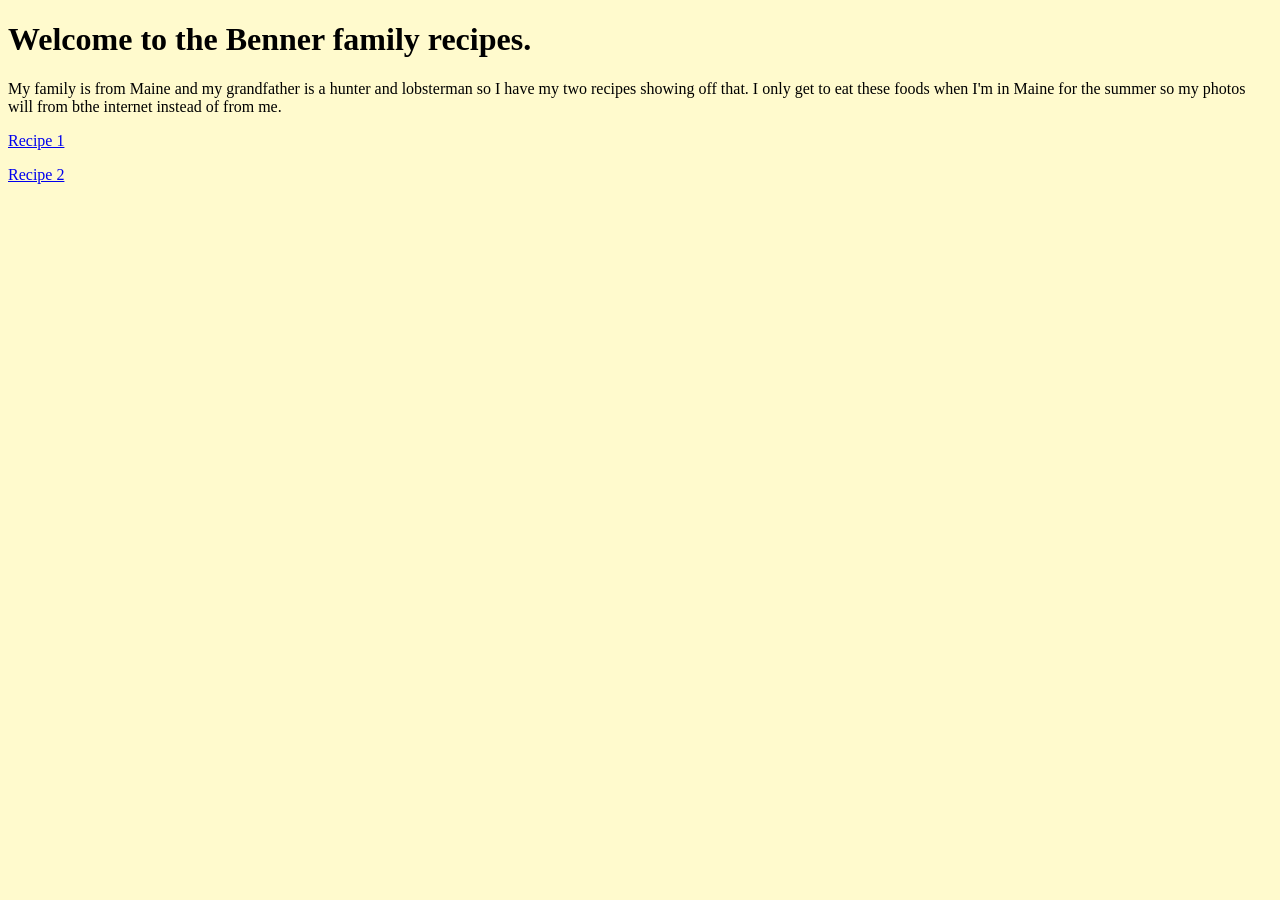
<file: Projects/recipes/index.html>
<!DOCTYPE html>
<html lang="en">
	<head>
		<title>Grey's Recipes</title>
		<script scr="../../validate.js"></script>
<style>
		body{
		background-color:Lemonchiffon;
		}
	</style>
 

		</head>

		<body>
			<h1>Welcome to the Benner family recipes.</h1>

			<p>My family is from Maine and my grandfather is a hunter and lobsterman so I have my two recipes showing off that. I only get to eat these foods when I'm in Maine for the summer so my photos will from bthe internet instead of from me.</p>



			<p> <a href="https://greyson-db.github.io/Projects/recipes/1.html">Recipe 1</a> </p>	<p> <a href="https://greyson-db.github.io/Projects/recipes/2.html">Recipe 2</a> </p>

		</body>
</file>
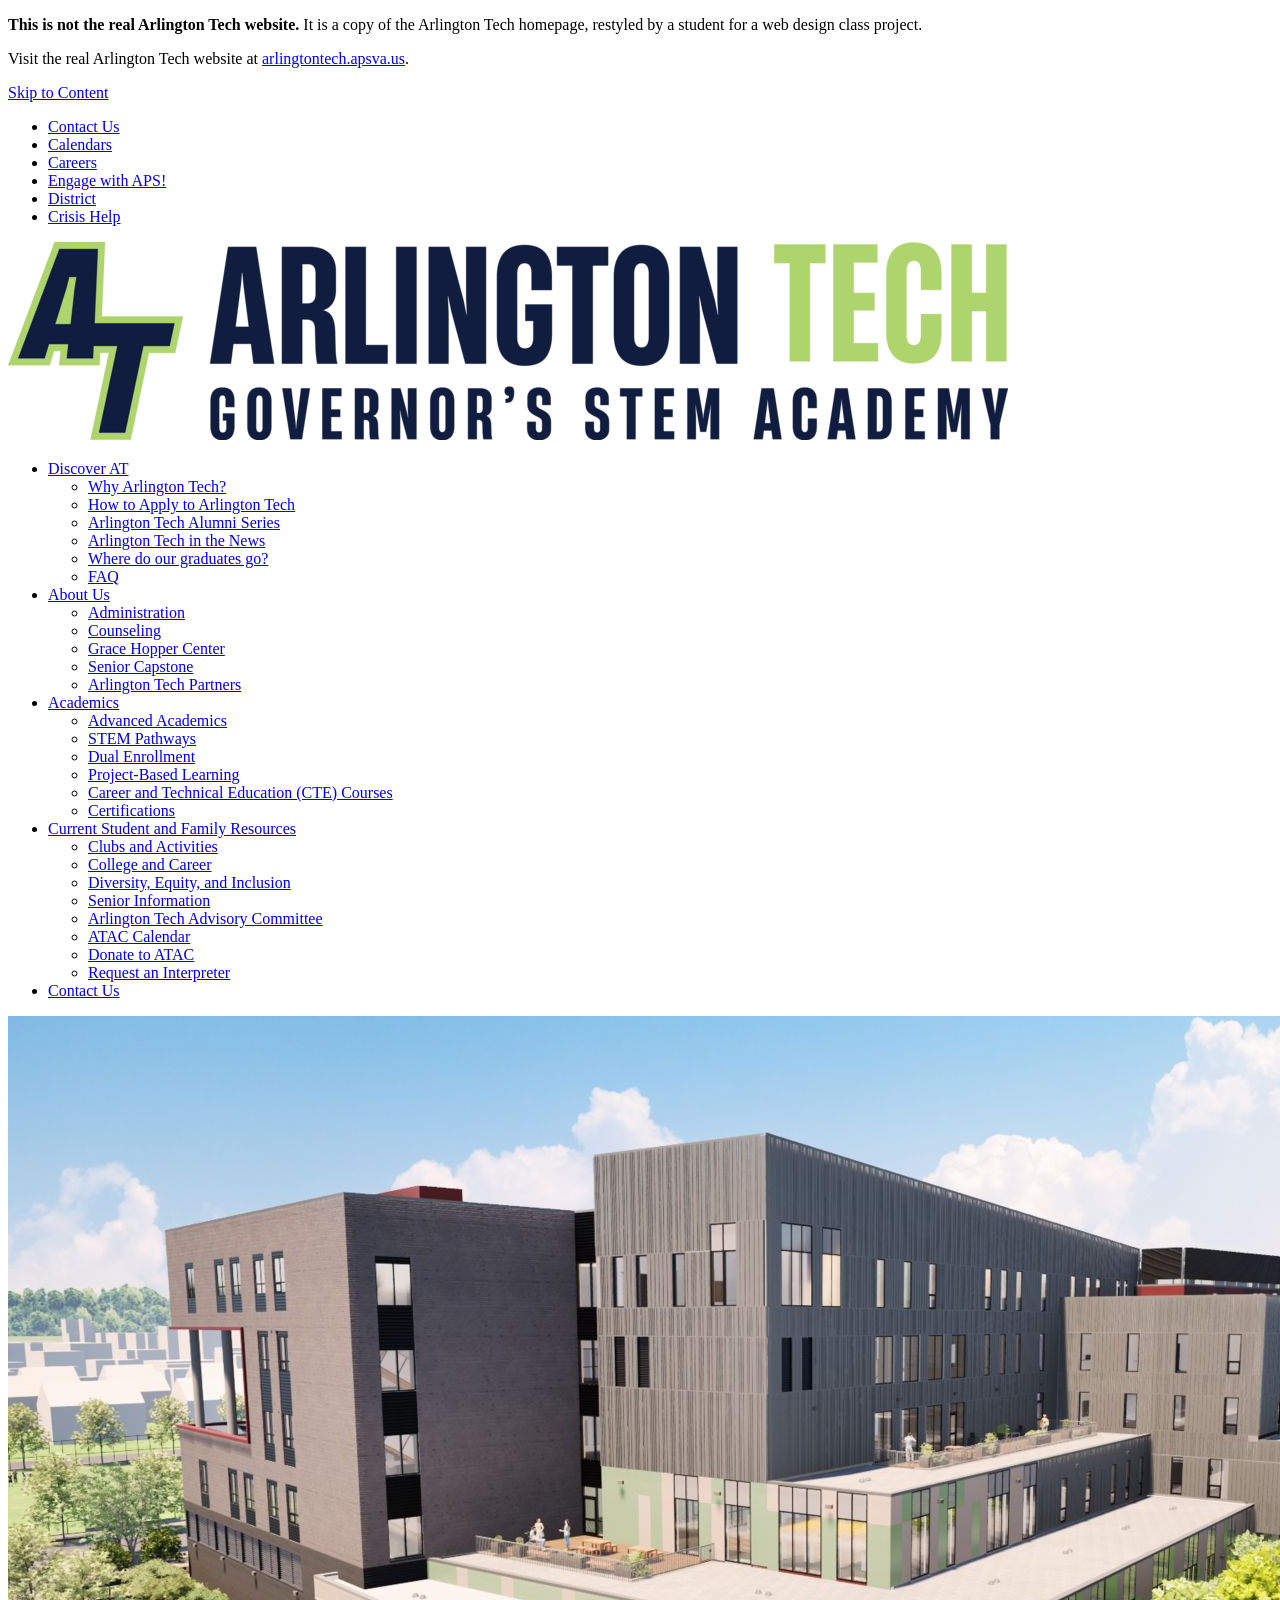
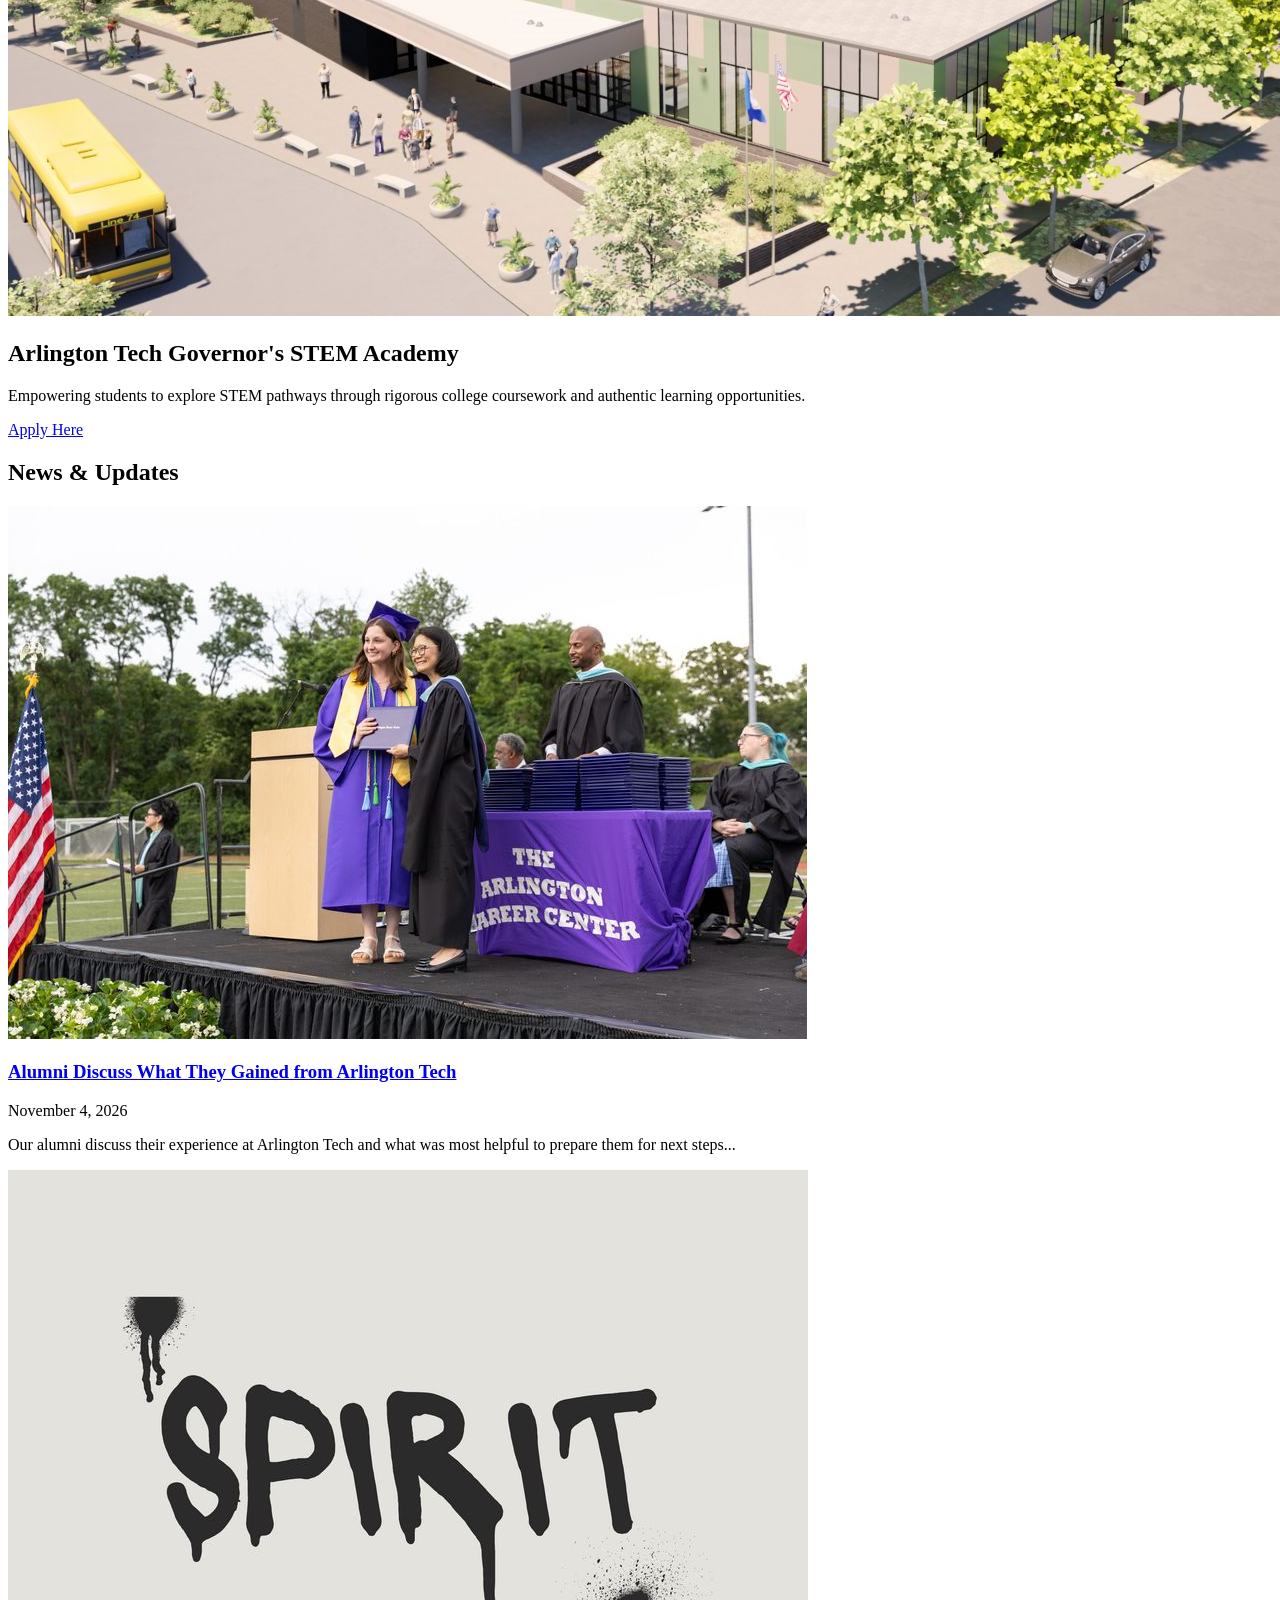
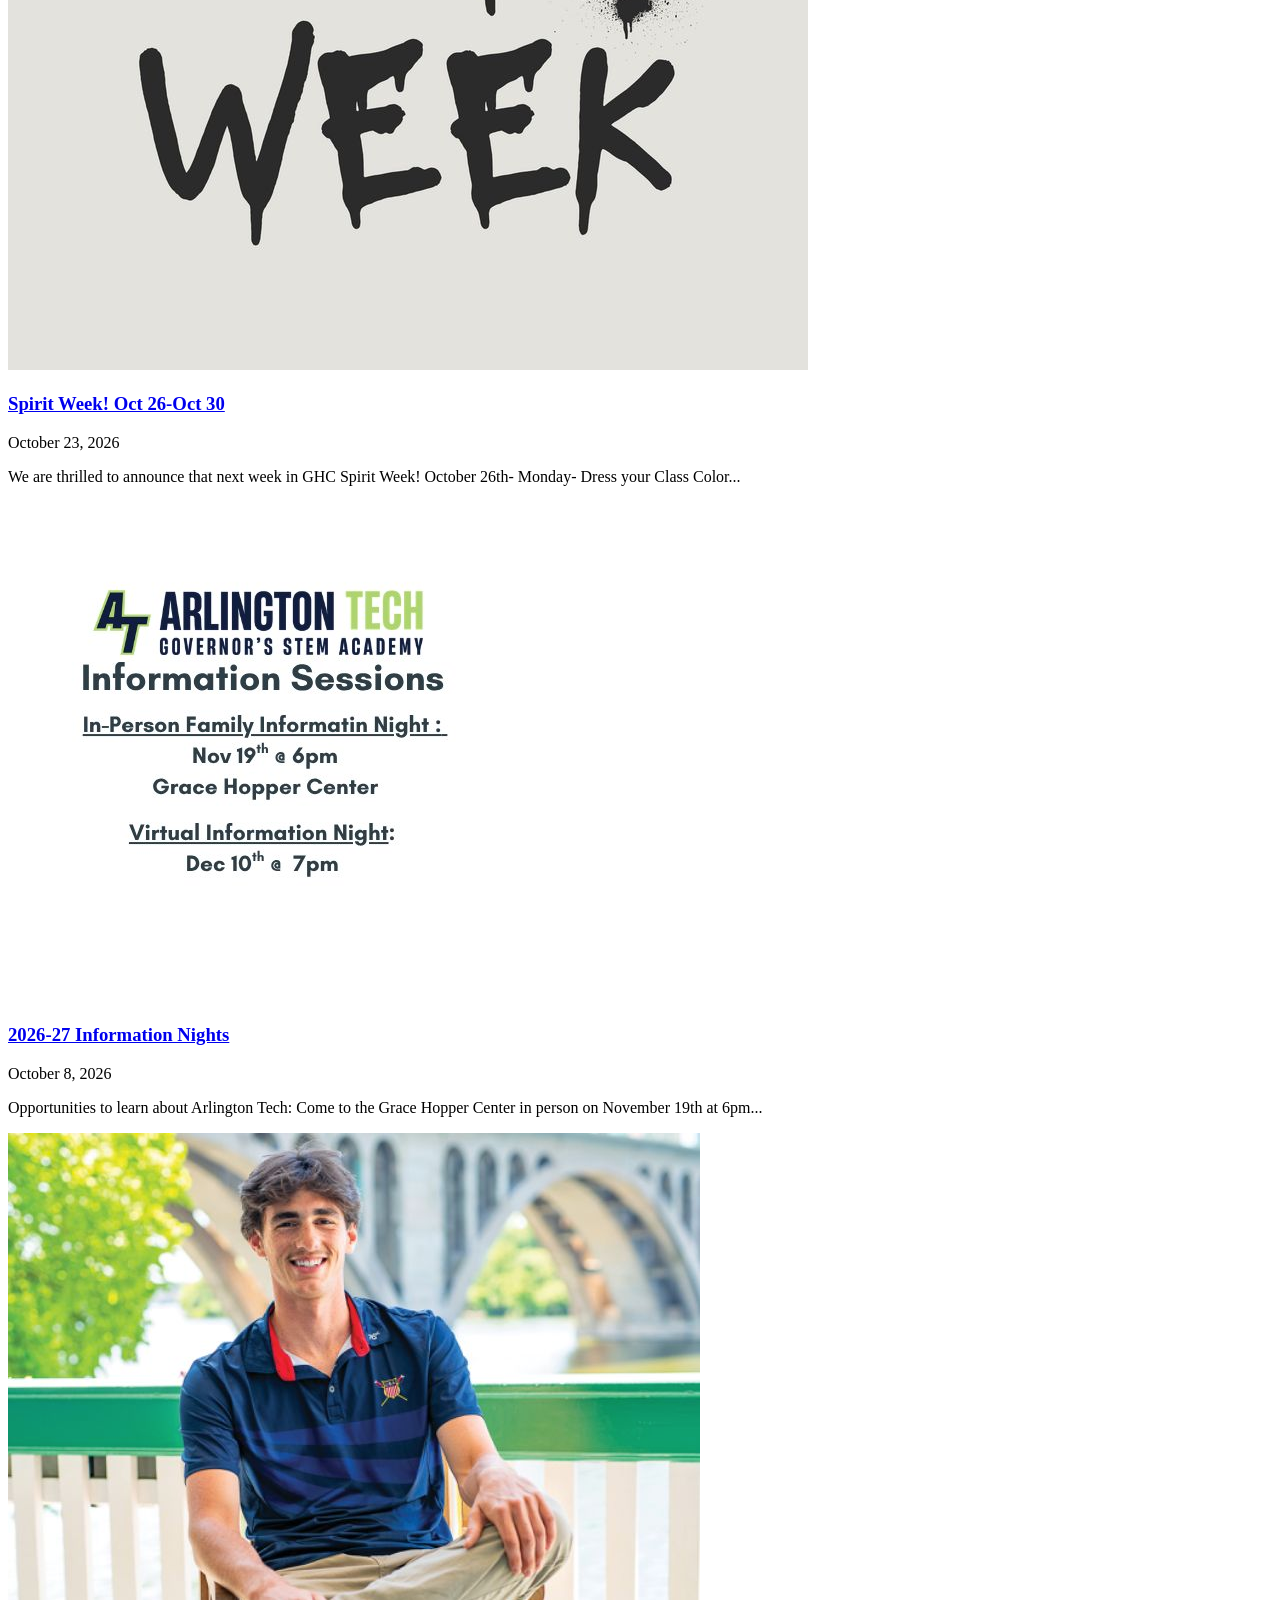
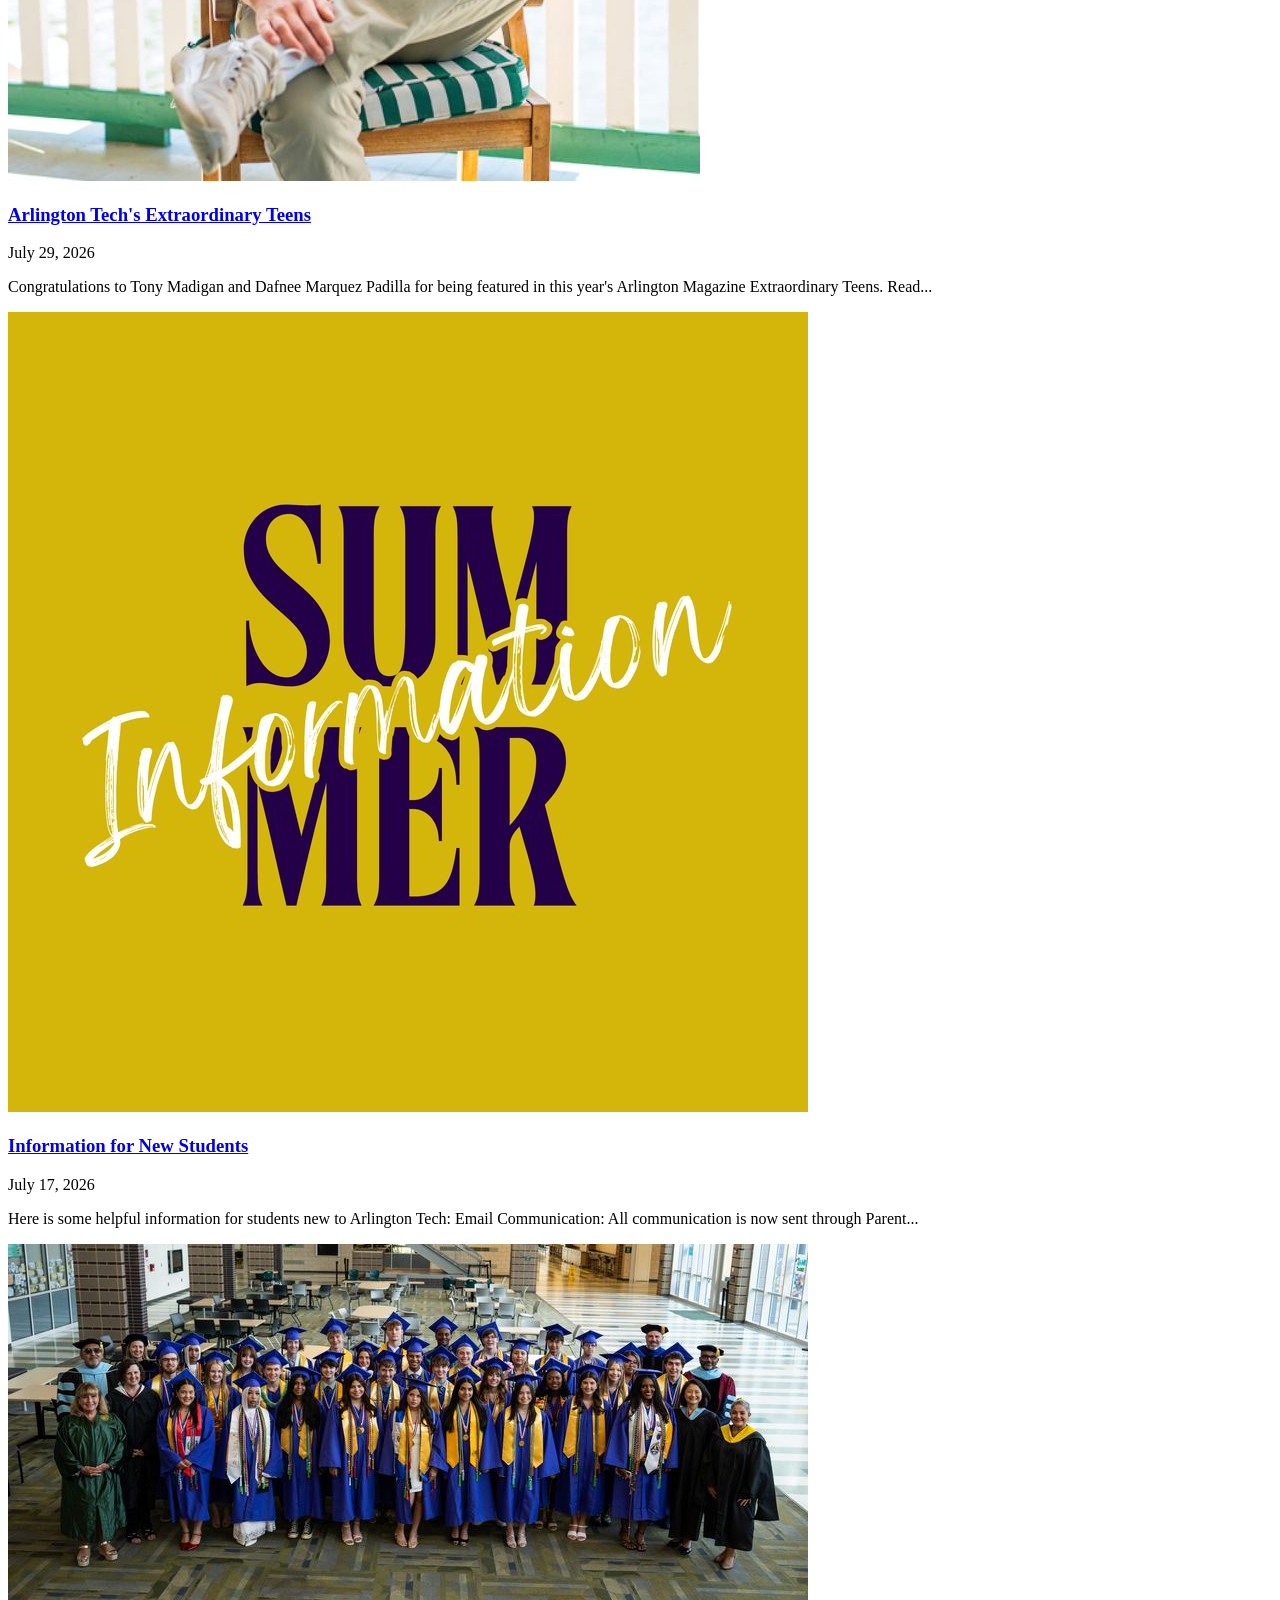
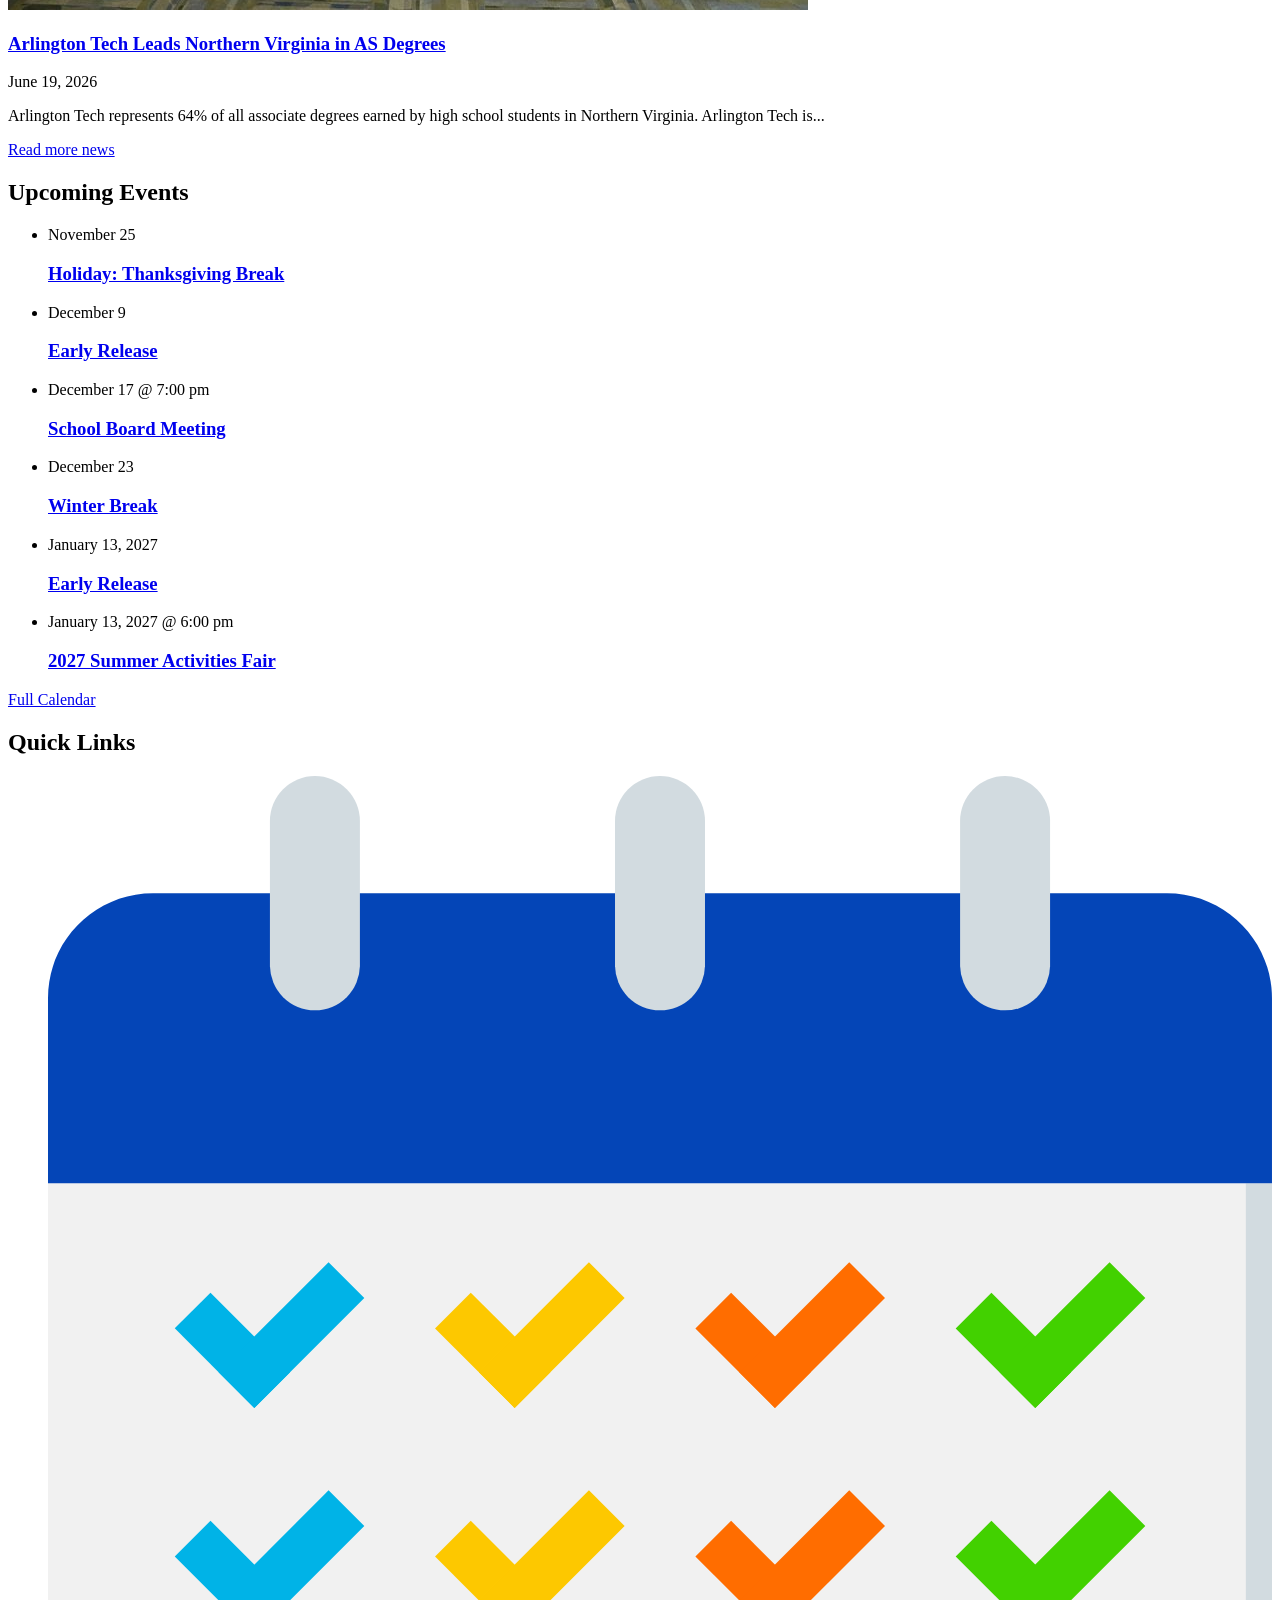
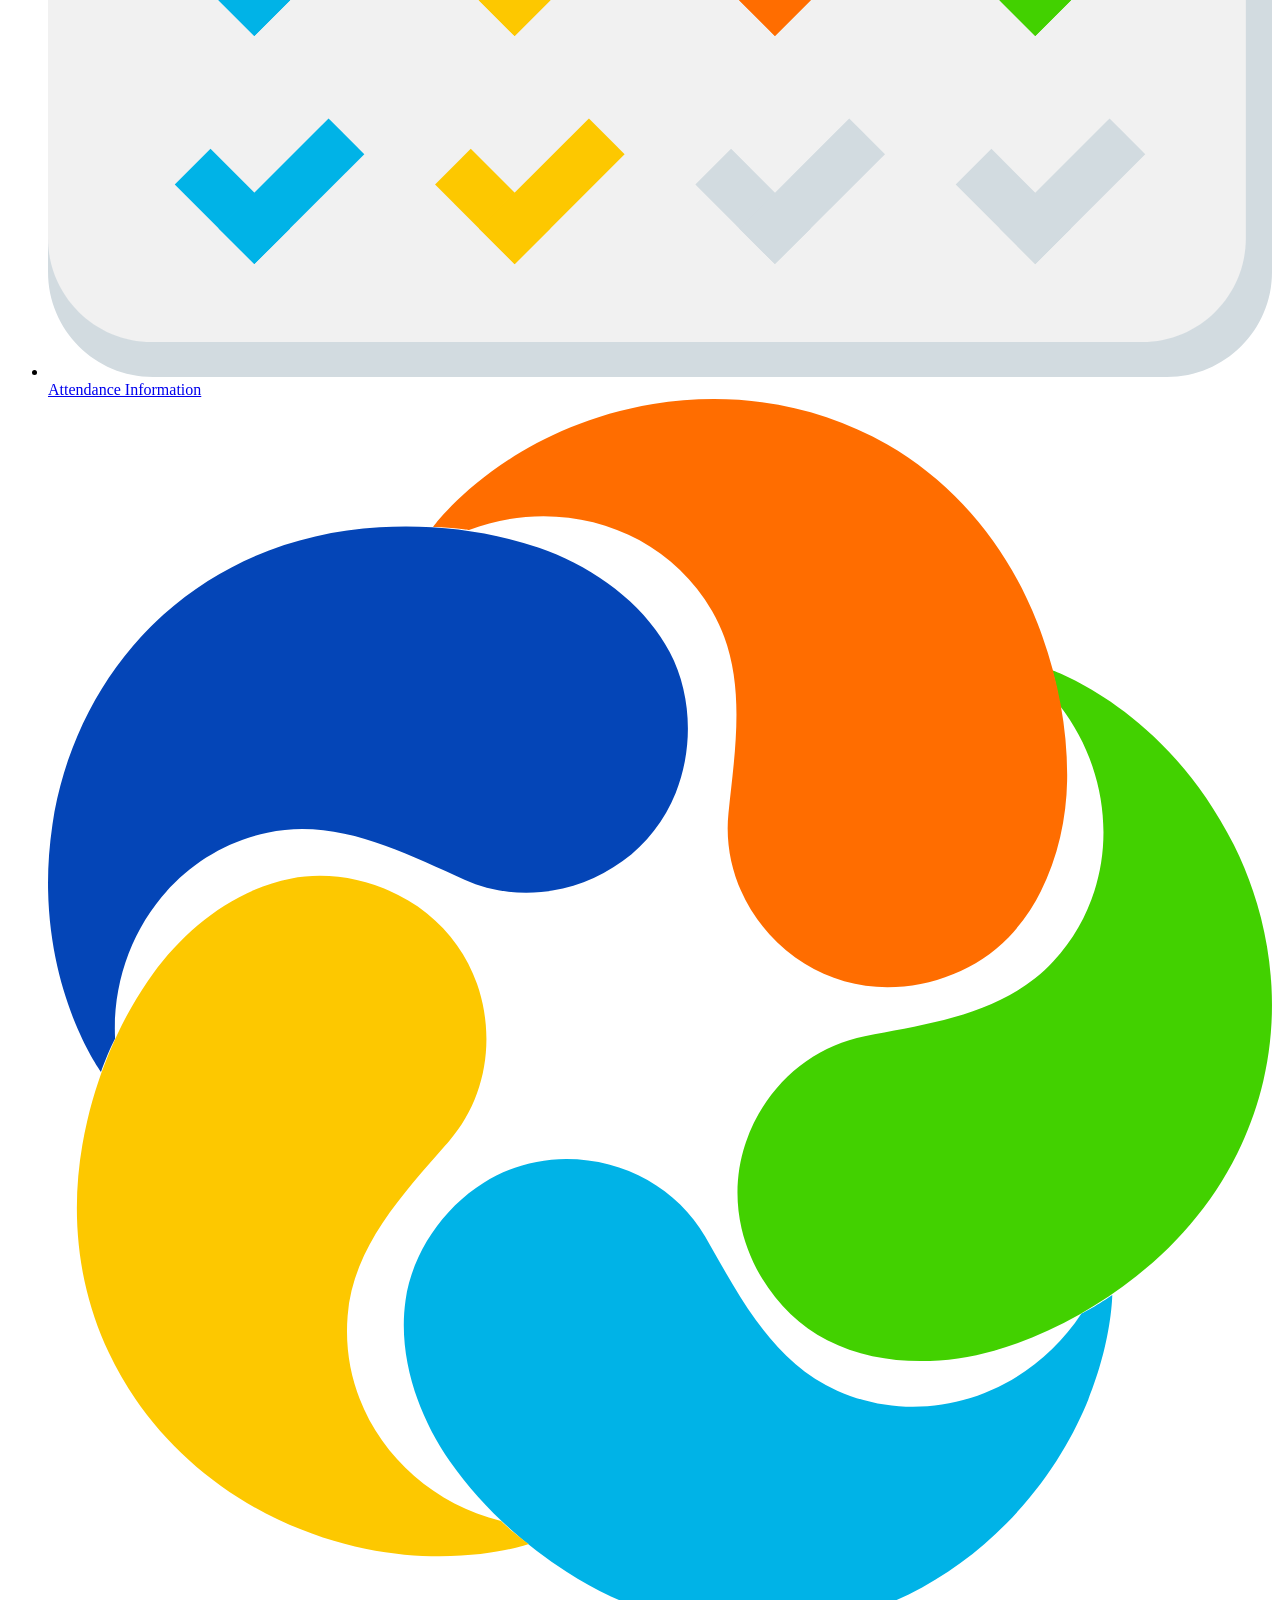
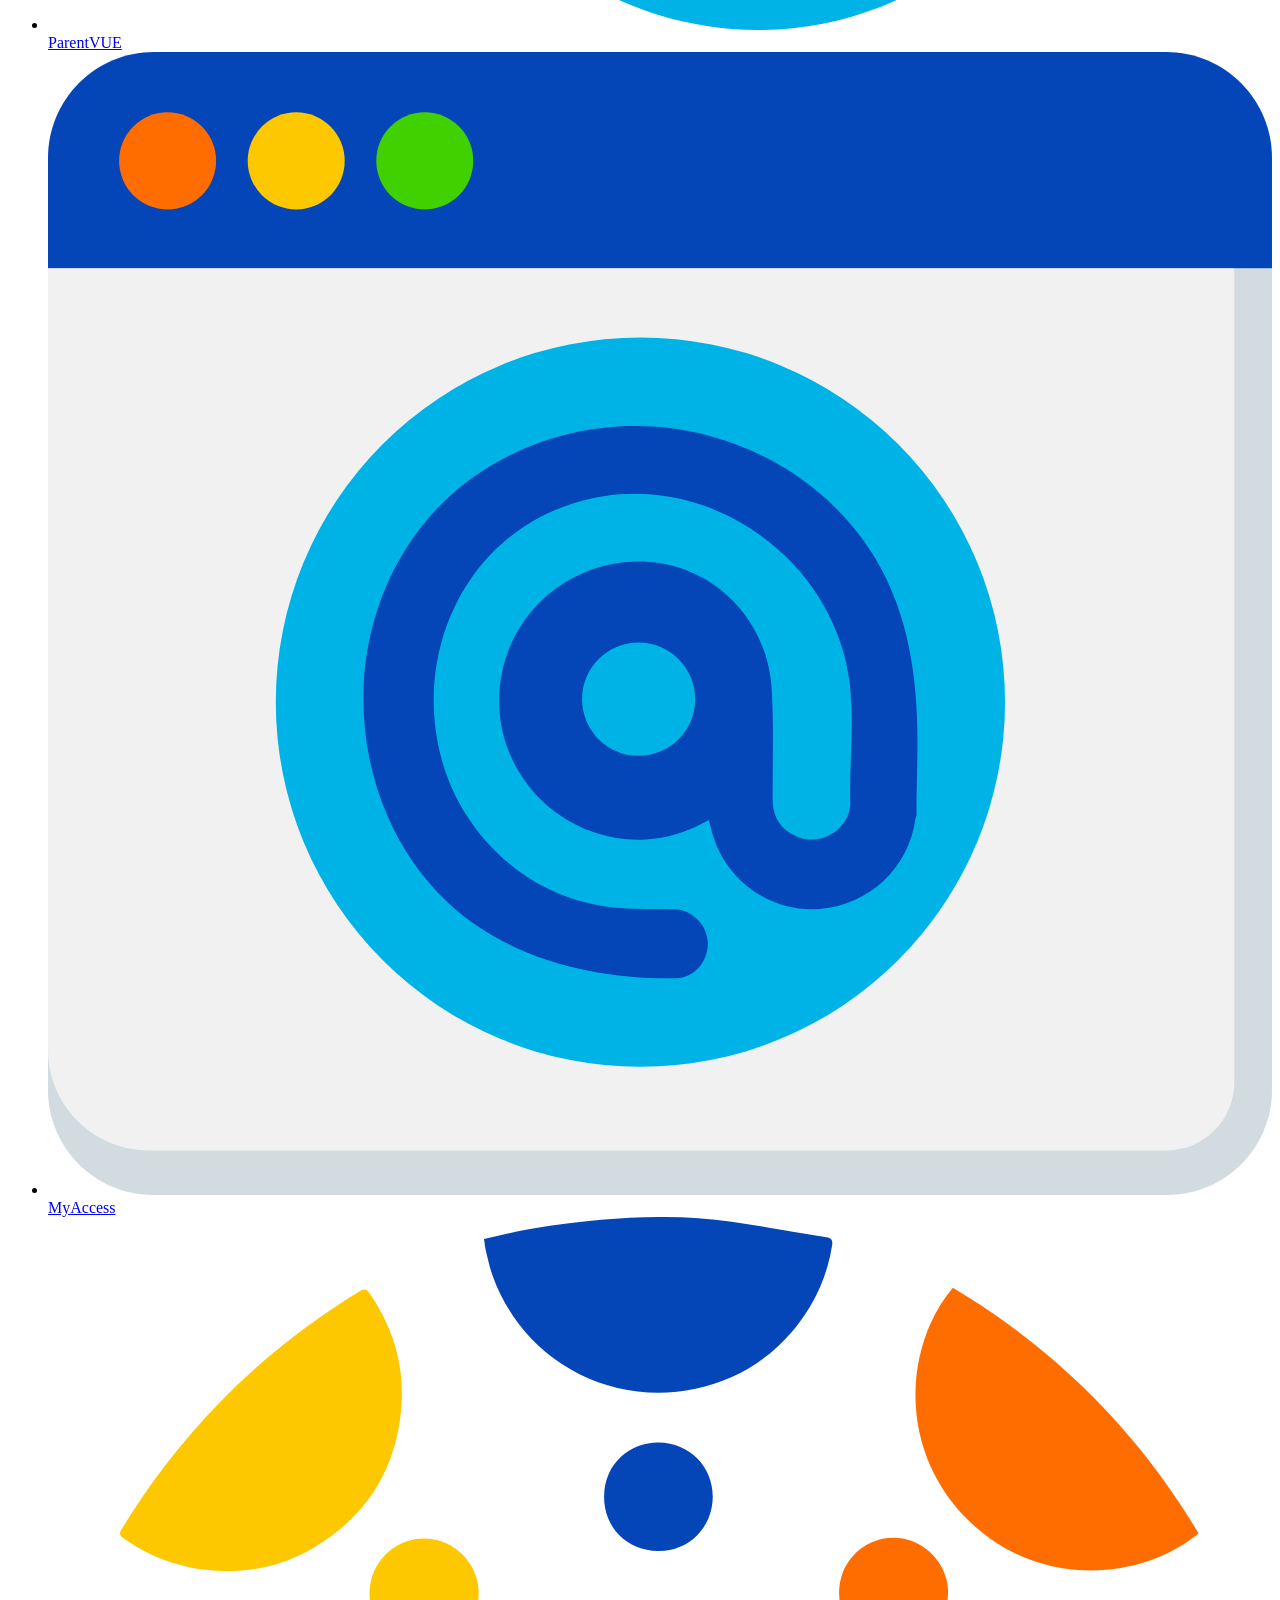
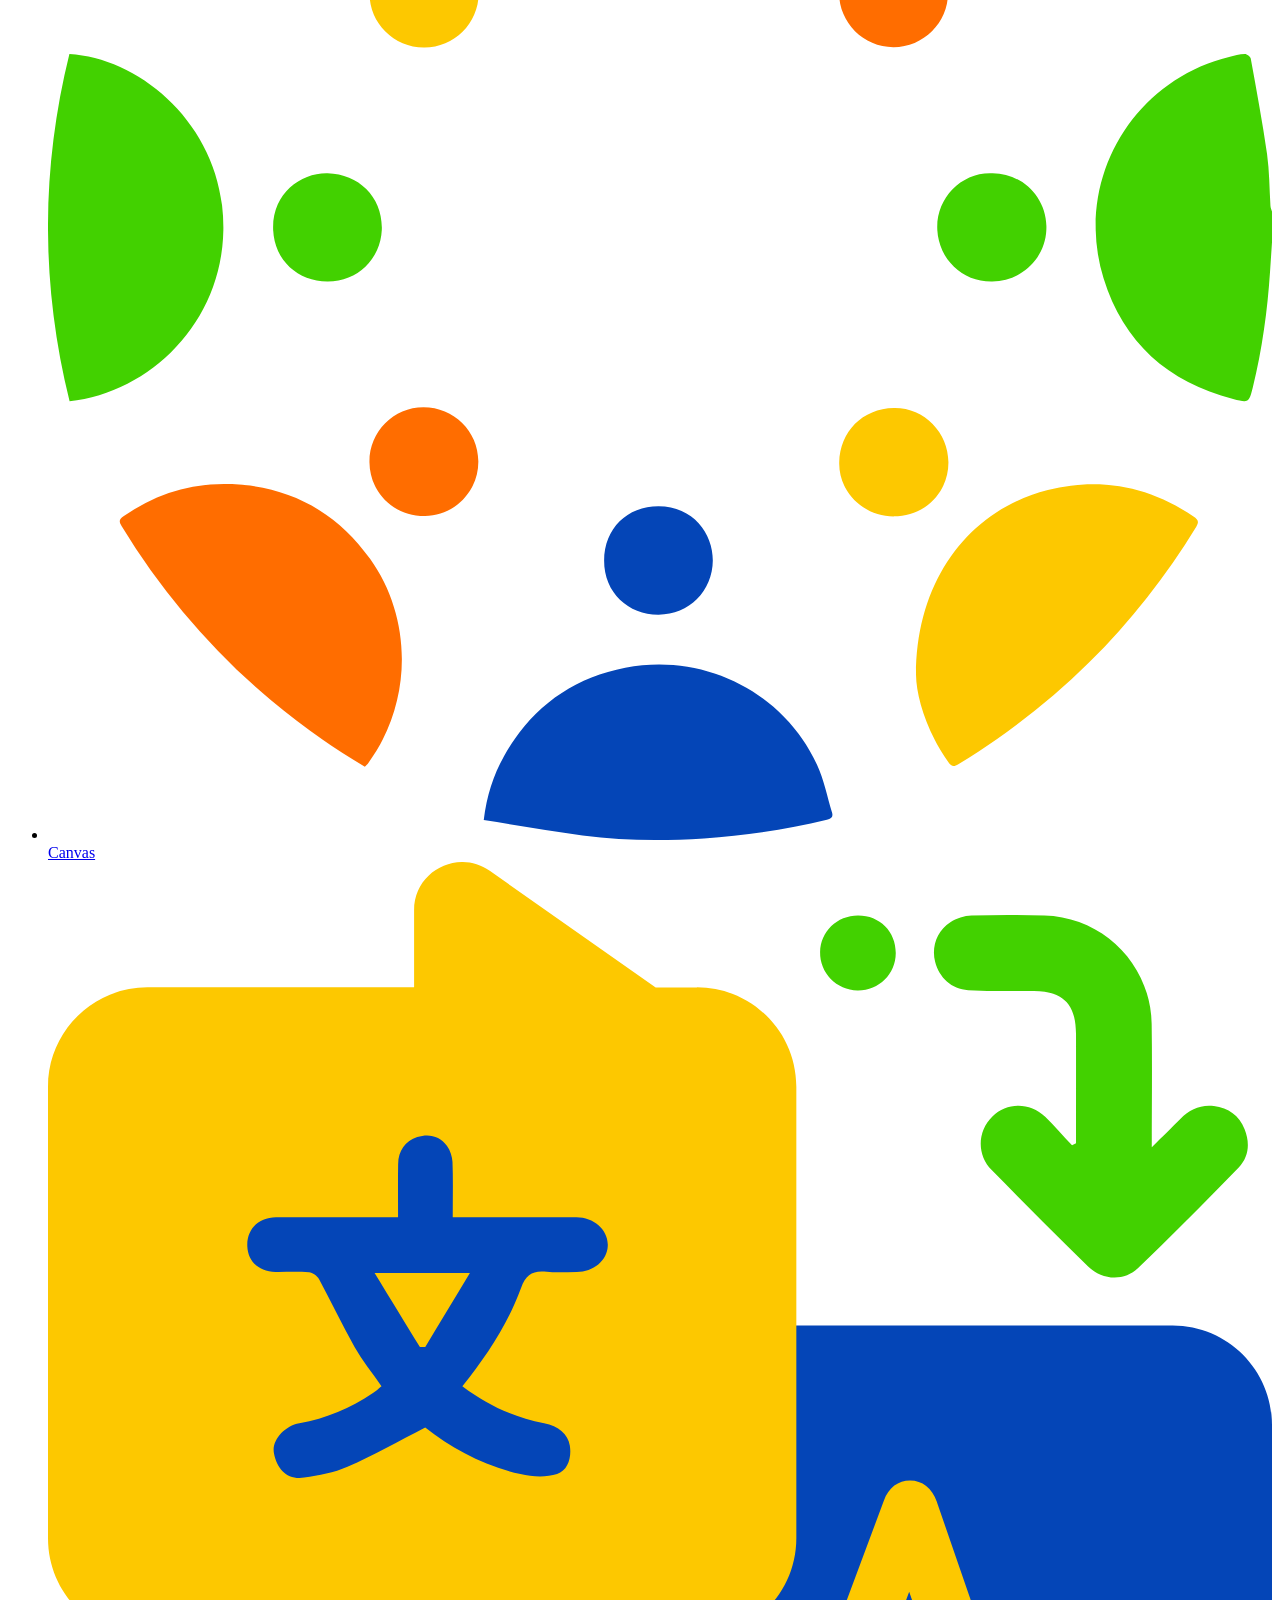
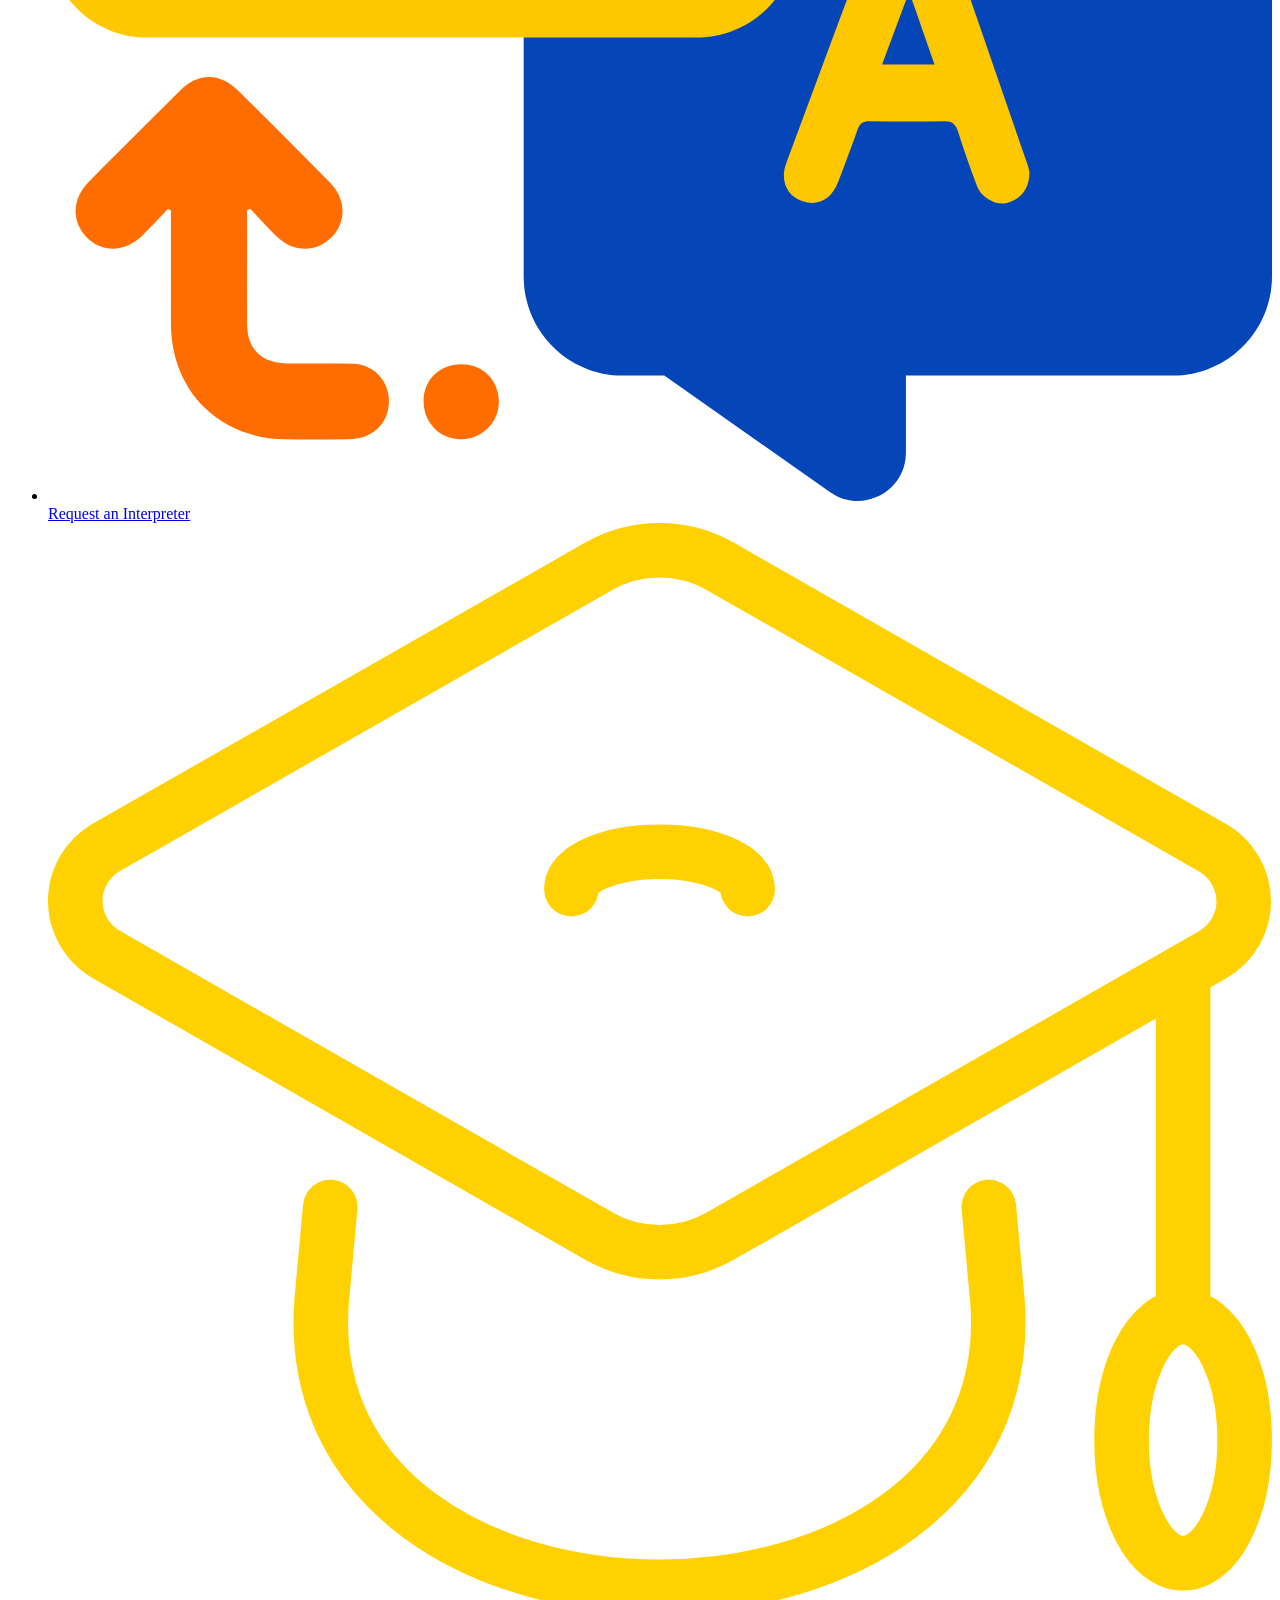
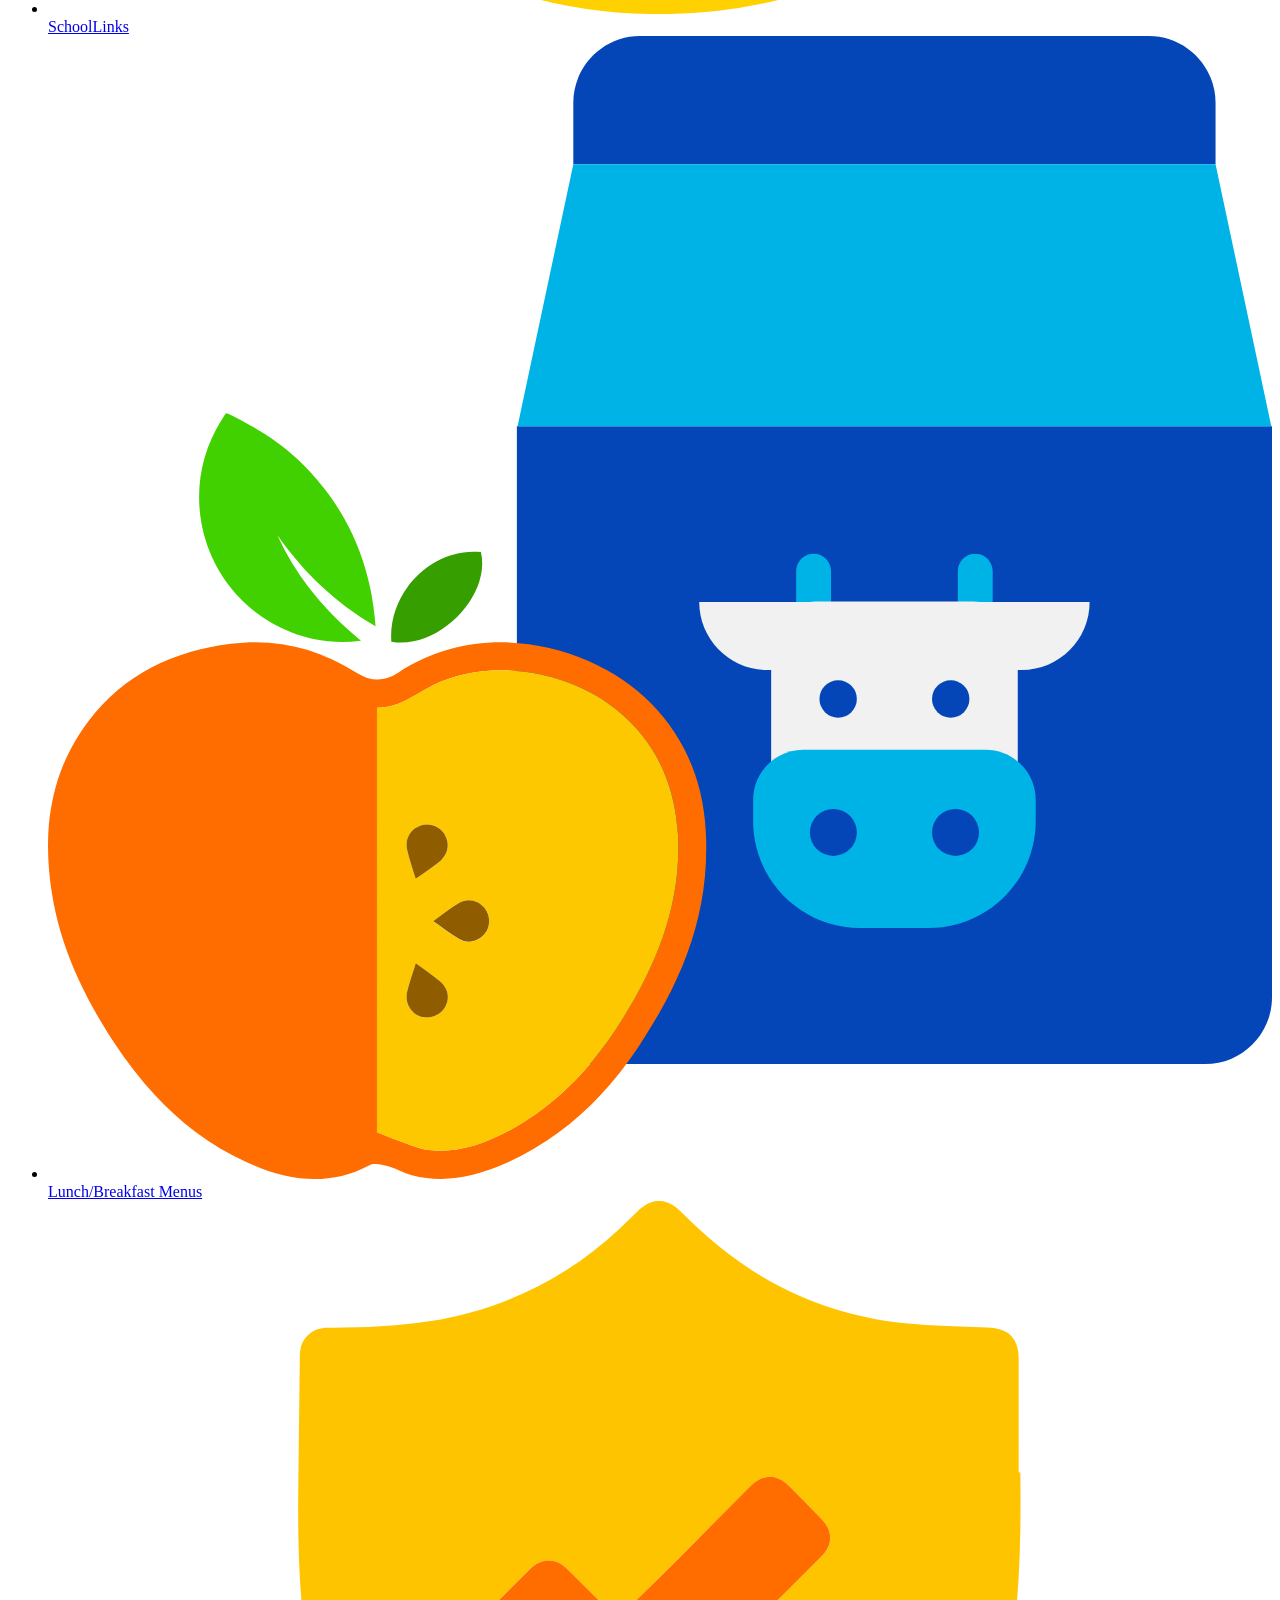
<file: Projects/zen_garden/index.html>
<!DOCTYPE html>
<html lang="en">
<head>
<meta charset="utf-8">
<meta name="viewport" content="width=device-width, initial-scale=1">
<title>Arlington Tech Governor's STEM Academy (Class Project Copy)</title>
<link rel="stylesheet" href="style.css">
<!--
  ITD110 Zen Garden Project

  This HTML is a simplified copy of the Arlington Tech homepage
  (https://arlingtontech.apsva.us/), scraped in November 2026 for a class project.

  Your job is to write ALL of the CSS, in style.css.

  Rules for changing this file:
    - You MAY add div and span elements, and class and id attributes.
    - You MAY add link elements in the head (for fonts, or a favicon).
    - You MAY add the validator script that we use on every page.
    - You MAY NOT delete, reword, or reorder any of the content.
    - You MAY NOT add style attributes or a style element. All CSS goes in style.css.
    - You MAY NOT use tabindex.
    - You MAY NOT add img elements. Add your own images with CSS background-image.
-->
</head>
<body>

<aside id="disclaimer" aria-label="About this page">
  <p><strong>This is not the real Arlington Tech website.</strong>
  It is a copy of the Arlington Tech homepage, restyled by a student
  for a web design class project.</p>
  <p>Visit the real Arlington Tech website at
  <a href="https://arlingtontech.apsva.us/">arlingtontech.apsva.us</a>.</p>
</aside>

<a id="skip-link" href="#main">Skip to Content</a>

<header id="site-header">

  <nav id="utility-nav" aria-label="Arlington Public Schools">
    <ul>
      <li><a href="https://arlingtontech.apsva.us/contact-us">Contact Us</a></li>
      <li><a href="https://arlingtontech.apsva.us/calendar">Calendars</a></li>
      <li><a href="https://www.apsva.us/careers-aps/">Careers</a></li>
      <li><a href="https://www.apsva.us/engage/">Engage with APS!</a></li>
      <li><a href="https://www.apsva.us/">District</a></li>
      <li><a href="https://www.apsva.us/mental-health/#help">Crisis Help</a></li>
    </ul>
  </nav>

  <div id="branding">
    <a href="https://arlingtontech.apsva.us/" id="logo">
      <img src="images/at-logo.png" alt="Arlington Tech Governor's STEM Academy">
    </a>
  </div>

  <nav id="main-nav" aria-label="Main">
    <ul class="menu">
      <li class="menu-item">
        <a href="https://arlingtontech.apsva.us/about-arlington-tech/">Discover AT</a>
        <ul class="submenu">
          <li><a href="https://arlingtontech.apsva.us/why-arlington-tech/">Why Arlington Tech?</a></li>
          <li><a href="https://arlingtontech.apsva.us/apply-to-arlington-tech/">How to Apply to Arlington Tech</a></li>
          <li><a href="https://arlingtontech.apsva.us/arlington-tech-alumni-series/">Arlington Tech Alumni Series</a></li>
          <li><a href="https://arlingtontech.apsva.us/about-arlington-tech/arlington-tech-in-the-news/">Arlington Tech in the News</a></li>
          <li><a href="https://arlingtontech.apsva.us/where-do-our-graduates-go/">Where do our graduates go?</a></li>
          <li><a href="https://arlingtontech.apsva.us/faq/">FAQ</a></li>
        </ul>
      </li>
      <li class="menu-item">
        <a href="https://arlingtontech.apsva.us/about-arlington-tech/">About Us</a>
        <ul class="submenu">
          <li><a href="https://ghc.apsva.us/about-grace-hopper-center/contact-ghc/">Administration</a></li>
          <li><a href="https://careercenter.apsva.us/academic-advising-course-selection/">Counseling</a></li>
          <li><a href="https://arlingtontech.apsva.us/arlington-career-center/grace-hopper-center/">Grace Hopper Center</a></li>
          <li><a href="https://arlingtontech.apsva.us/capstone/">Senior Capstone</a></li>
          <li><a href="https://arlingtontech.apsva.us/capstone/arlington-tech-partners/">Arlington Tech Partners</a></li>
        </ul>
      </li>
      <li class="menu-item">
        <a href="https://arlingtontech.apsva.us/arlington-tech-academics/">Academics</a>
        <ul class="submenu">
          <li><a href="https://careercenter.apsva.us/programs/gifted-services/">Advanced Academics</a></li>
          <li><a href="https://arlingtontech.apsva.us/stem-pathways/">STEM Pathways</a></li>
          <li><a href="https://arlingtontech.apsva.us/dual-enrollment/">Dual Enrollment</a></li>
          <li><a href="https://arlingtontech.apsva.us/?page_id=677">Project-Based Learning</a></li>
          <li><a href="https://arlingtontech.apsva.us/career-and-technical-education-cte-courses/">Career and Technical Education (CTE) Courses</a></li>
          <li><a href="https://careercenter.apsva.us/certifications/">Certifications</a></li>
        </ul>
      </li>
      <li class="menu-item">
        <a href="https://arlingtontech.apsva.us/arlington-tech-advisory-committee-atac/">Current Student and Family Resources</a>
        <ul class="submenu">
          <li><a href="https://careercenter.apsva.us/clubs-activities-schedule/">Clubs and Activities</a></li>
          <li><a href="https://arlingtontech.apsva.us/college-and-career/">College and Career</a></li>
          <li><a href="https://careercenter.apsva.us/home-2-2/office-of-diversity-equity-inclusion/">Diversity, Equity, and Inclusion</a></li>
          <li><a href="https://arlingtontech.apsva.us/senior-information/">Senior Information</a></li>
          <li><a href="https://arlingtontech.apsva.us/arlington-tech-advisory-committee-atac/">Arlington Tech Advisory Committee</a></li>
          <li><a href="https://arlingtontech.apsva.us/arlington-tech-advisory-committee-atac/atac-calendar/">ATAC Calendar</a></li>
          <li><a href="https://arlingtontech.apsva.us/arlington-tech-advisory-committee-atac/donations-to-atac/">Donate to ATAC</a></li>
          <li><a href="https://arlingtontech.apsva.us/about-arlington-tech/request-an-interpreter/">Request an Interpreter</a></li>
        </ul>
      </li>
      <li class="menu-item">
        <a href="https://arlingtontech.apsva.us/contact-us/">Contact Us</a>
      </li>
    </ul>
  </nav>

</header>

<main id="main">

  <section id="hero">
    <img class="hero-image" src="images/hero.jpg"
         alt="Architect's rendering of a school building with multiple floors and terraces.">
    <div class="hero-text">
      <h1>Arlington Tech Governor's STEM Academy</h1>
      <p>Empowering students to explore STEM pathways through rigorous college
      coursework and authentic learning opportunities.</p>
      <a class="button" href="https://arlingtontech.apsva.us/apply-to-arlington-tech/">Apply Here</a>
    </div>
  </section>

  <section id="news">
    <h2>News &amp; Updates</h2>
    <div class="card-list">

      <article class="card">
        <img src="images/news-alumni.jpg" alt="Student graduating from ACC shakes the principal's hand.">
        <h3><a href="https://arlingtontech.apsva.us/2026/11/04/alumni-discuss-what-they-gained-from-arlington-tech/">Alumni Discuss What They Gained from Arlington Tech</a></h3>
        <p class="date"><time datetime="2026-11-04">November 4, 2026</time></p>
        <p>Our alumni discuss their experience at Arlington Tech and what was
        most helpful to prepare them for next steps...</p>
      </article>

      <article class="card">
        <img src="images/news-spirit-week.jpg" alt="Spirit Week">
        <h3><a href="https://arlingtontech.apsva.us/2026/10/23/spirit-week-oct-26-oct-30/">Spirit Week! Oct 26-Oct 30</a></h3>
        <p class="date"><time datetime="2026-10-23">October 23, 2026</time></p>
        <p>We are thrilled to announce that next week in GHC Spirit Week!
        October 26th- Monday- Dress your Class Color...</p>
      </article>

      <article class="card">
        <img src="images/news-info-nights.jpg" alt="Arlington Tech Information Sessions: In-Person Family Information Night, November 19 at 6pm at the Grace Hopper Center. Virtual Information Night, December 10 at 7pm.">
        <h3><a href="https://arlingtontech.apsva.us/2026/10/08/2026-27-information-nights/">2026-27 Information Nights</a></h3>
        <p class="date"><time datetime="2026-10-08">October 8, 2026</time></p>
        <p>Opportunities to learn about Arlington Tech: Come to the Grace
        Hopper Center in person on November 19th at 6pm...</p>
      </article>

      <article class="card">
        <img src="images/news-extraordinary-teens.jpg" alt="Student sits and smiles at the camera">
        <h3><a href="https://arlingtontech.apsva.us/2026/07/29/arlington-techs-extraordinary-teens/">Arlington Tech's Extraordinary Teens</a></h3>
        <p class="date"><time datetime="2026-07-29">July 29, 2026</time></p>
        <p>Congratulations to Tony Madigan and Dafnee Marquez Padilla for being
        featured in this year's Arlington Magazine Extraordinary Teens. Read...</p>
      </article>

      <article class="card">
        <img src="images/news-new-students.jpg" alt="Summer Information">
        <h3><a href="https://arlingtontech.apsva.us/2026/07/17/information-for-new-students/">Information for New Students</a></h3>
        <p class="date"><time datetime="2026-07-17">July 17, 2026</time></p>
        <p>Here is some helpful information for students new to Arlington Tech:
        Email Communication: All communication is now sent through Parent...</p>
      </article>

      <article class="card">
        <img src="images/news-as-degrees.jpg" alt="A group of graduates with faculty and school leaders">
        <h3><a href="https://arlingtontech.apsva.us/2026/06/19/arlington-tech-leads-in-as-degrees/">Arlington Tech Leads Northern Virginia in AS Degrees</a></h3>
        <p class="date"><time datetime="2026-06-19">June 19, 2026</time></p>
        <p>Arlington Tech represents 64% of all associate degrees earned by high
        school students in Northern Virginia. Arlington Tech is...</p>
      </article>

    </div>
    <p class="more-link"><a href="https://arlingtontech.apsva.us/category/news/">Read more news</a></p>
  </section>

  <section id="events">
    <h2>Upcoming Events</h2>
    <ul class="event-list">
      <li class="event">
        <p class="event-date"><time datetime="2026-11-25">November 25</time></p>
        <h3><a href="https://arlingtontech.apsva.us/event/holiday-thanksgiving-break-4/">Holiday: Thanksgiving Break</a></h3>
      </li>
      <li class="event">
        <p class="event-date"><time datetime="2026-12-09">December 9</time></p>
        <h3><a href="https://arlingtontech.apsva.us/event/early-release-2/">Early Release</a></h3>
      </li>
      <li class="event">
        <p class="event-date"><time datetime="2026-12-17T19:00">December 17 @ 7:00 pm</time></p>
        <h3><a href="https://arlingtontech.apsva.us/event/school-board-meeting-86/">School Board Meeting</a></h3>
      </li>
      <li class="event">
        <p class="event-date"><time datetime="2026-12-23">December 23</time></p>
        <h3><a href="https://arlingtontech.apsva.us/event/winter-break-5/">Winter Break</a></h3>
      </li>
      <li class="event">
        <p class="event-date"><time datetime="2027-01-13">January 13, 2027</time></p>
        <h3><a href="https://arlingtontech.apsva.us/event/early-release-3/">Early Release</a></h3>
      </li>
      <li class="event">
        <p class="event-date"><time datetime="2027-01-13T18:00">January 13, 2027 @ 6:00 pm</time></p>
        <h3><a href="https://arlingtontech.apsva.us/event/2027-summer-activities-fair/">2027 Summer Activities Fair</a></h3>
      </li>
    </ul>
    <p class="more-link"><a href="https://arlingtontech.apsva.us/calendar/">Full Calendar</a></p>
  </section>

  <section id="quick-links">
    <h2>Quick Links</h2>
    <ul class="quick-link-list">
      <li><a href="https://careercenter.apsva.us/home-2-2/attendance-information/"><img src="images/icons/attendance.svg" alt=""> Attendance Information</a></li>
      <li><a href="https://va-arl-psv.edupoint.com/PXP2_Login.aspx"><img src="images/icons/parentvue.svg" alt=""> ParentVUE</a></li>
      <li><a href="https://myaccess.apsva.us/portal"><img src="images/icons/myaccess.svg" alt=""> MyAccess</a></li>
      <li><a href="https://apsva.instructure.com/"><img src="images/icons/canvas.svg" alt=""> Canvas</a></li>
      <li><a href="https://arlingtontech.apsva.us/about-arlington-tech/request-an-interpreter/"><img src="images/icons/interpreter.svg" alt=""> Request an Interpreter</a></li>
      <li><a href="https://www.apsva.us/college-career-corner/resources/schoolinks/"><img src="images/icons/schoolinks.svg" alt=""> SchoolLinks</a></li>
      <li><a href="https://schools.mealviewer.com/school/ArlingtonCareerCenter"><img src="images/icons/menus.svg" alt=""> Lunch/Breakfast Menus</a></li>
      <li><a href="https://forms.office.com/pages/responsepage.aspx?id=pgg3Mem3LEmsevGXNPP3AjDViDcRXspIgzp-yRpn-FRUREY2SVZUUVBPNUhWNkJXRUxONTZNUEFEMS4u"><img src="images/icons/report.svg" alt=""> Report Bullying/Harassment</a></li>
      <li><a href="https://accchronicle.net/"><img src="images/icons/chronicle.svg" alt=""> ACC Chronicle</a></li>
      <li><a href="https://careercenter.apsva.us/online-payment-tools/"><img src="images/icons/payment.svg" alt=""> Online Payment Tools</a></li>
      <li><a href="https://careercenter.apsva.us/resources-and-links-for-aps-military-families/"><img src="images/icons/military.svg" alt=""> Resources for Military Families</a></li>
    </ul>
  </section>

</main>

<footer id="site-footer">

  <section id="school-contact" aria-label="Arlington Tech contact information">
    <h2>Arlington Tech</h2>
    <p>Dr. Michelle Van Lare, Program Coordinator</p>
    <address>
      800 S. Walter Reed Drive<br>
      Arlington, VA 22204<br>
      Phone: <a href="tel:+17032285800">703-228-5800</a>
    </address>
  </section>

  <section id="district-contact" aria-label="Arlington Public Schools contact information">
    <a href="https://www.apsva.us/"><img src="images/aps-logo.png" alt="Arlington Public Schools"></a>
    <address>
      2110 Washington Blvd<br>
      Arlington, VA 22204<br>
      <a href="tel:+17032288000">(703) 228-8000</a>
    </address>
  </section>

  <nav id="footer-nav" aria-label="District policies">
    <ul>
      <li><a href="https://www.apsva.us/contact-aps/">Contact APS</a></li>
      <li><a href="https://www.apsva.us/ada-accessibility/">ADA Accessibility</a></li>
      <li><a href="https://www.apsva.us/departments/division-counsel/foia-requests/">FOIA (Freedom of Information Act)</a></li>
      <li><a href="https://www.apsva.us/titlei/home-school-connection/#parentrights">Parental Right to Information</a></li>
      <li><a href="https://www.apsva.us/departments/division-counsel/ferpa/">FERPA</a></li>
      <li><a href="https://www.apsva.us/language-services/#interpreter">Request an Interpreter</a></li>
    </ul>
  </nav>

  <div id="social">
    <a href="https://www.instagram.com/arlingtontech/"><img src="images/icons/instagram.svg" alt="Arlington Tech on Instagram"></a>
  </div>

  <div id="legal">
    <p>Arlington Public Schools prohibits discrimination on the basis of race,
    national origin, creed, color, religion, gender, age, economic status,
    sexual orientation, marital status, genetic information, gender identity or
    expression, and/or disability. This policy provides equal access to courses
    and programs, counseling services, physical education and athletics,
    vocational education, instructional materials and extra-curricular
    activities.</p>
    <p>These webpages may contain links to websites that are outside of the
    Arlington Public Schools network. APS does not control the content or
    relevancy of these outside sites.</p>
    <p id="copyright">&copy; 2026 Arlington Tech.</p>
  </div>

</footer>

</body>
</html>
</file>
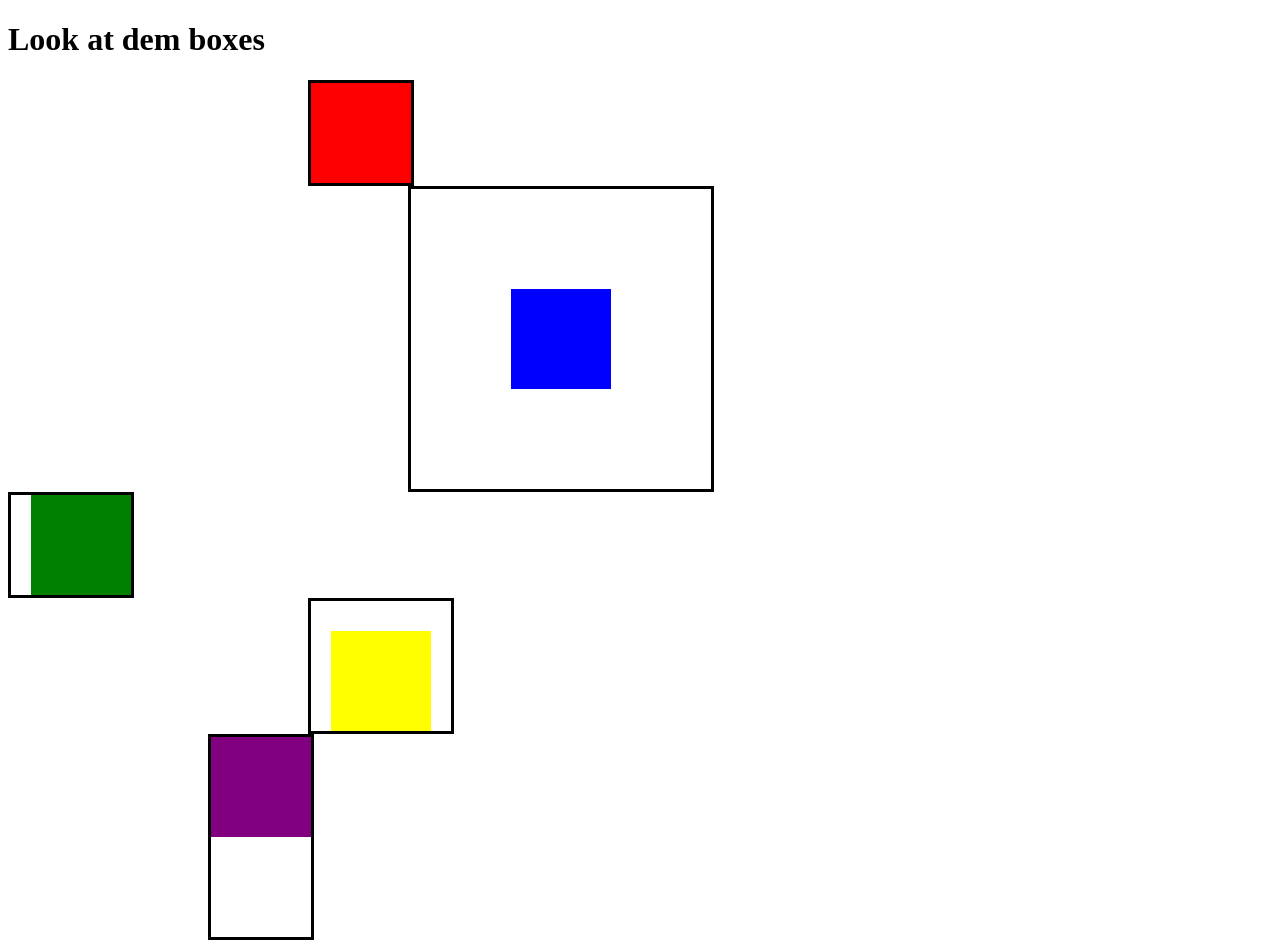
<file: practice/box_model.html>
<!DOCTYPE html>
<html lang="en">
	<head>
		<title>Box Model Practice</title>
		<script scr="../validate.js"></script>
	<style>
#redbox{
background-color:red;
height:100px;
width:100px;
border:3px black solid;
background-clip:content-box;
margin-left:300px;
}


#bluebox{
background-color:blue;
height:100px;
width:100px;
padding:100px;
border:3px black solid;
background-clip:content-box;
margin-left:400px;
}

#greenbox{
background-color:green;
height:100px;
width:100px;
padding-left:20px;
border:3px black solid;
background-clip:content-box;

}

#yellowbox{
background-color:yellow;
height:100px;
width:100px;
padding-top:30px;
padding-left:20px;
padding-right:20px;
border:3px black solid;
background-clip:content-box;
margin-left:300px;
}

#purplebox{
background-color:purple;
height:100px;
width:100px;
padding-bottom:100px;
border:3px black solid;
background-clip:content-box;
margin-left:200px;
}
	</style>
	
	</head>
		<body>
	
			<h1>Look at dem boxes</h1>
		<div id="redbox"></div>
		<div id="bluebox"></div>
		<div id="greenbox"></div>
		<div id="yellowbox"></div>
		<div id="purplebox"></div>
		</body>
		
	</html>
</file>
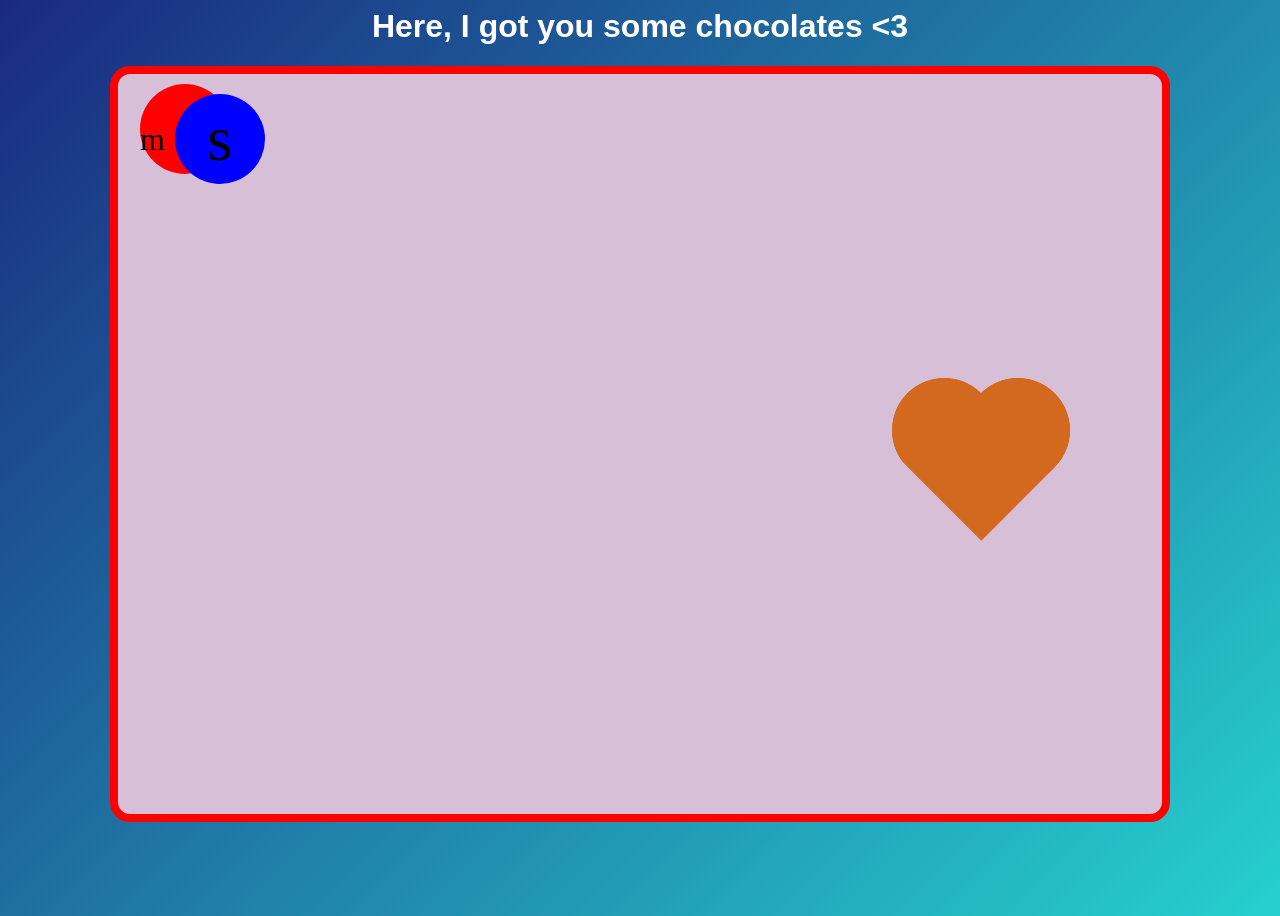
<file: practice/chocolate.html>
<!DOCTYPE html!>
<html>
    <head>
        <style>
            body{
                background: linear-gradient(135deg, #1a2980, #26d0ce);
                height: 100vh;
            }
            h1{
                text-align: center;
                font-family: Tahoma, sans-serif;
                color: white;
            }
            .container {
              display: grid;
              width: 80vw;
              height: 80vh;
              margin: auto;
              grid-template-columns: 1fr 1fr 1fr;
              grid-template-rows: 1fr 1fr 1fr;
              background-color: Thistle;
              padding: 10px;
              border-radius: 20px;
              border: 8px solid red;
            }
            .heart {
              height: 20vh; /* adjust to control the size */
              aspect-ratio: 1;
              --_m: radial-gradient(#000 69%,#0000 70%) 84.5%/50%;
              -webkit-mask-box-image: var(--_m);
                         mask-border: var(--_m);
              clip-path: polygon(-41% 0,50% 91%, 141% 0);
              background-color: chocolate;
              margin: auto;
            }
            /* fallback until better support for mask-border */
            @supports not (-webkit-mask-box-image: var(--_m)) { 
              .heart {
                mask:
                 radial-gradient(at 70% 31%,#000 29%,#0000 30%),
                 radial-gradient(at 30% 31%,#000 29%,#0000 30%),
                 conic-gradient(#000 0 0) bottom/100% 50% no-repeat;
              }
            }
            #chocolateheart{
                grid-column-start: 3;
                grid-row-start:2;
            }
            .lilbits{
                grid-column-start: 1;
                grid-row-start: 1;
                display: grid;
              grid-template-columns: 1fr 1fr 1fr;
              grid-template-rows: 1fr 1fr 1fr;
            }
            #mnm{
                grid-column-start:1;
                grid-row-start:1;
                width:10vh;
                height:10vh;
                background-color:red;
                border-radius:50%;
                margin: auto;
                display: grid;
                place-items: center;
                font-size: 2em;
	    }
        #mnm2{
                  grid-column-start:5;
                  grid-row-start:1;
                  width:10vh;
                  height:10vh;
                  background-color:blue;
                  border-radius:50%; 
                  margin:10;
                  display: grid;
                  place-items: center;
                  font-size: 2em;
	    }
        </style>
    </head>
    <body>
        <h1>Here, I got you some chocolates &lt;3</h1>
        <div class="container">
            <div class="heart" id="chocolateheart"></div>
            <div class="lilbits">
		    <div id="mnm">
              m
	      <div id="mnm2">
	      s
                </div>
                <!-- TODO: Add some more divs here, and style them
                    to fill in the 'lilbits' part of the chocolate box -->
            </div>
            <!-- TODO: Add some more divs here, and style them
                to fill in the other sections of the chocolate box -->
        </div>
    </body>
</html>
</file>
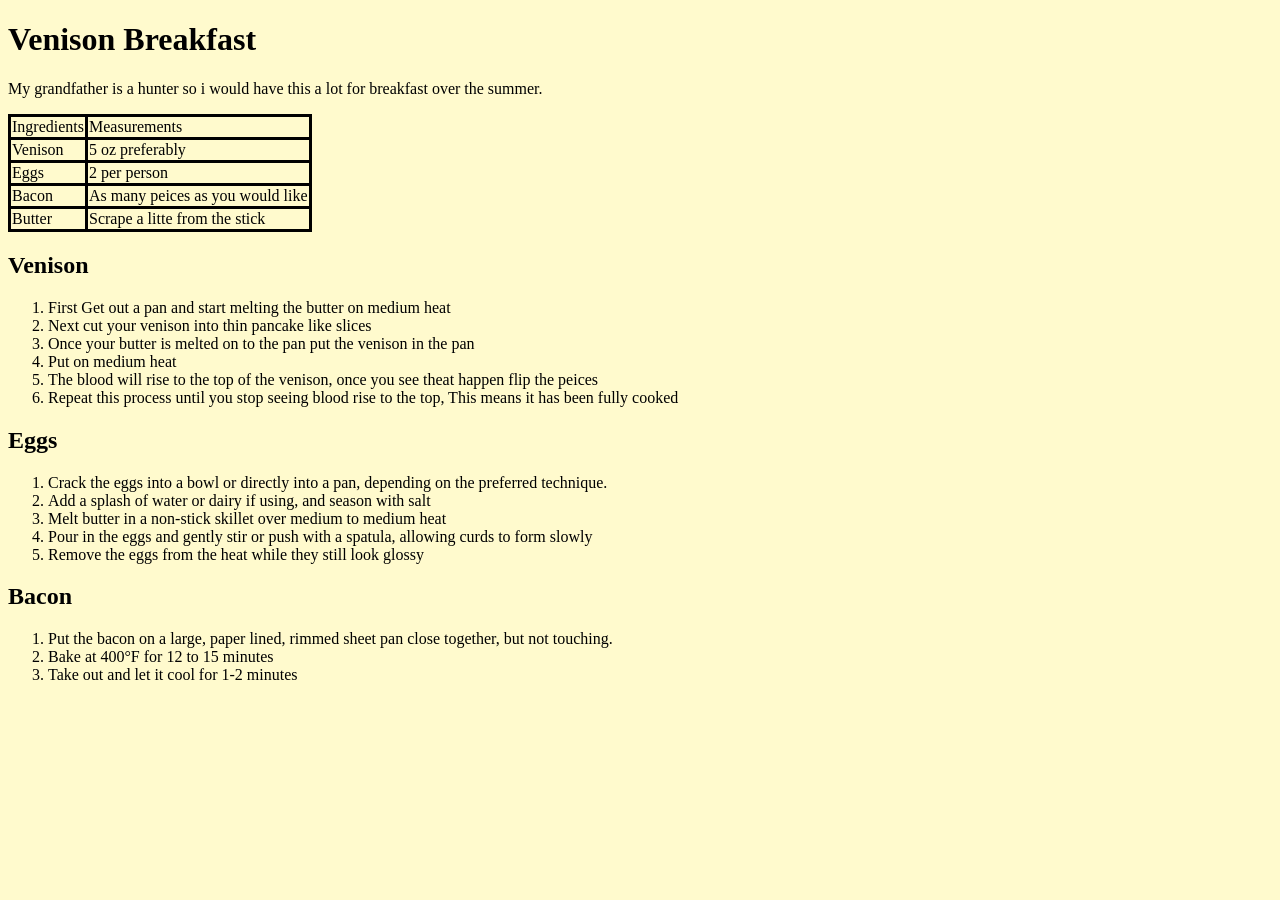
<file: Projects/recipes/1.html>
<!DOCTYPE html>
<html lang="en">
	<head>
		<title>Grey's Recipes</title>
		<script scr="../../validate.js"></script>
	<style>
	table,th,tr,td{
		border:3px solid black;
		border-collapse:collapse;
		
	}
		body{
		background-color:Lemonchiffon;
	

	}
	</style>

		</head>
		<body>
			<header>	<h1>Venison Breakfast</h1></header>

		<main>
			<table>
			<p>My grandfather is a hunter so i would have this a lot for breakfast over the summer. </p>

		<tr>
	<td>Ingredients</td>
	<td>Measurements</td>
		</tr>
		<tr>
	<td>Venison</td>
	<td>5 oz preferably</td>
		<tr>
		</tr>
		<td>Eggs</td>
	<td>2 per person</td>
		</tr>
		<tr>
	<td>Bacon</td>
	<td>As many peices as you would like</td>
		</tr>
		<tr>
	<td>Butter</td>
	<td>Scrape a litte from the stick</td>
	</table>

	<h2> Venison</h2>

	<ol>
		<li>First Get out a pan and start melting the butter on medium heat</li>
		<li>Next cut your venison into thin pancake like slices</li>
		<li>Once your butter is melted on to the pan put the venison in the pan</li>
		<li>Put on medium heat</li>
		<li>The blood will rise to the top of the venison, once you see theat happen flip the peices</li>
		<li>Repeat this process until you stop seeing blood rise to the top, This means it has been fully cooked</li>
	</ol>

	<h2>Eggs</h2>
	<ol>
		<li>Crack the eggs into a bowl or directly into a pan, depending on the preferred technique.</li>
		<li>Add a splash of water or dairy if using, and season with salt</li>
		<li>Melt butter in a non-stick skillet over medium to medium heat</li>
		<li>Pour in the eggs and gently stir or push with a spatula, allowing curds to form slowly</li>
		<li>Remove the eggs from the heat while they still look glossy</li>
	</ol>
		<h2>Bacon</h2>
		<ol>
		<li>Put the bacon on a large, paper lined, rimmed sheet pan close together, but not touching.
</li>
		<li>Bake at 400°F for 12 to 15 minutes</li>
		<li>Take out and let it cool for 1-2 minutes</li>
		</ol>
		</main>
</body>
</html>
</file>
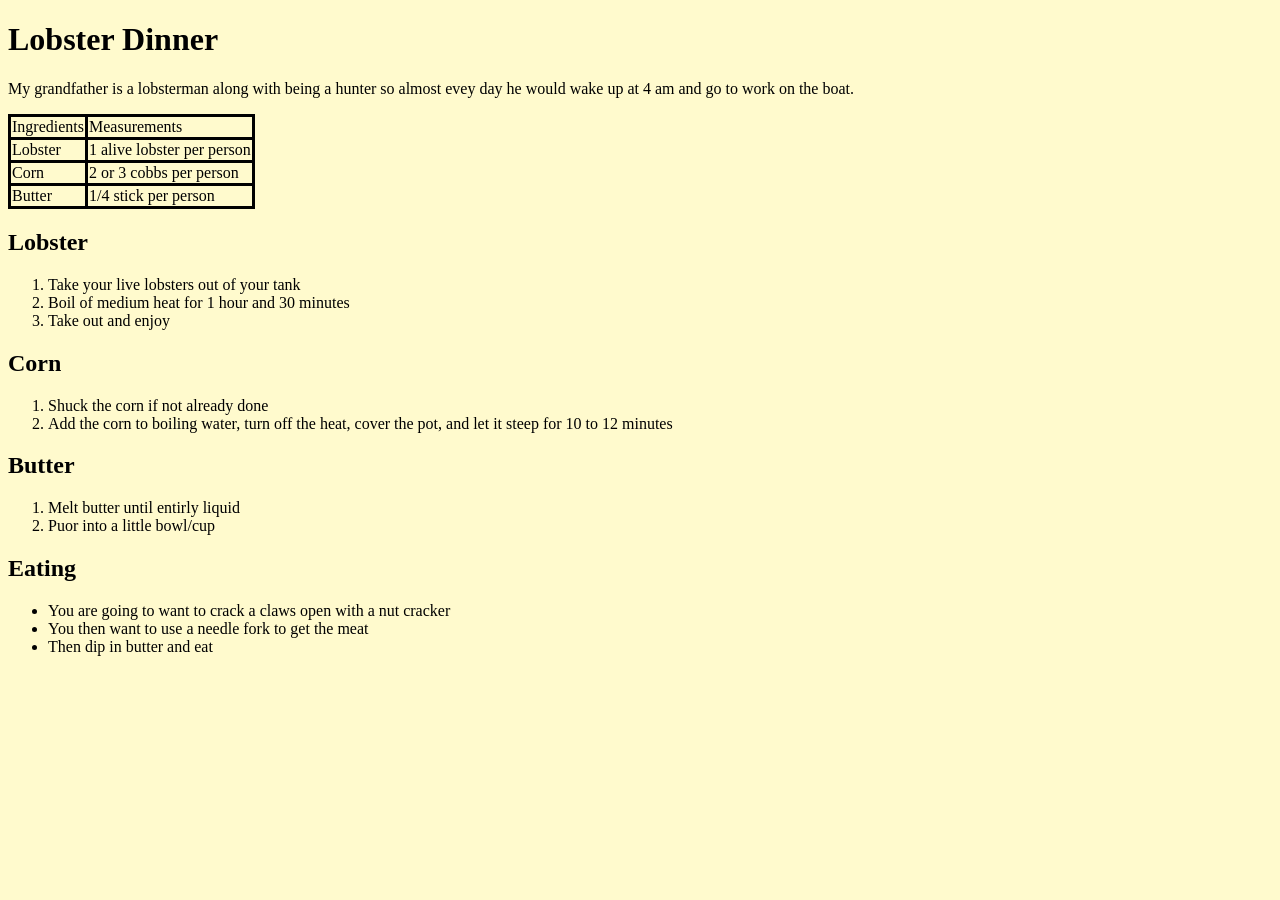
<file: Projects/recipes/2.html>
<!DOCTYPE html>
<html lang="en">
	<head>
		<title>Grey's Recipes</title>
		<script scr="../../validate.js"></script>
	<style>
	table,th,tr,td{
		border:3px solid black;
		border-collapse:collapse;
	}
		body{
		background-color:Lemonchiffon;
		}
	
	</style>


		</head>

		<body>
			<h1>Lobster Dinner</h2>
				<table>
			<p>My grandfather is a lobsterman along with being a hunter so almost evey day he would wake up at 4 am and go to work on the boat. </p>

		<tr>
	<td>Ingredients</td>
	<td>Measurements</td>
		</tr>
		<tr>
	<td>Lobster</td>
	<td>1 alive lobster per person</td>
		<tr>
		</tr>
		<td>Corn</td>
	<td>2 or 3 cobbs per person</td>
		</tr>
		<tr>
	<td>Butter</td>
	<td>1/4 stick per person</td>
	</table>

	<h2>Lobster</h2>

	<ol>
		<li>Take your live lobsters out of your tank</li>
		<li>Boil of medium heat for 1 hour and 30 minutes</li>
		<li>Take out and enjoy</li>
	</ol>

	<h2>Corn</h2>
	<ol>
		<li>Shuck the corn if not already done</li>
		<li>Add the corn to boiling water, turn off the heat, cover the pot, and let it steep for 10 to 12 minutes</li>

		
	</ol>
		<h2>Butter</h2>
		<ol>
		<li>Melt butter until entirly liquid</li>
		<li>Puor into a little bowl/cup</li>
		</ol>

		<h2>Eating</h2>
		<ul>
			<li>You are going to want to crack a claws open with a nut cracker</li>
			<li>You then want to use a needle fork to get the meat</li>
			<li>Then dip in butter and eat</li>
		</ul>
	</body>
</html>
</file>
<file: Projects/zen_garden/style.css>
/*
  ITD110 Zen Garden Project
  Your name:
  Your design concept (one sentence):

  All of your CSS goes in this file.
*/
</file>
